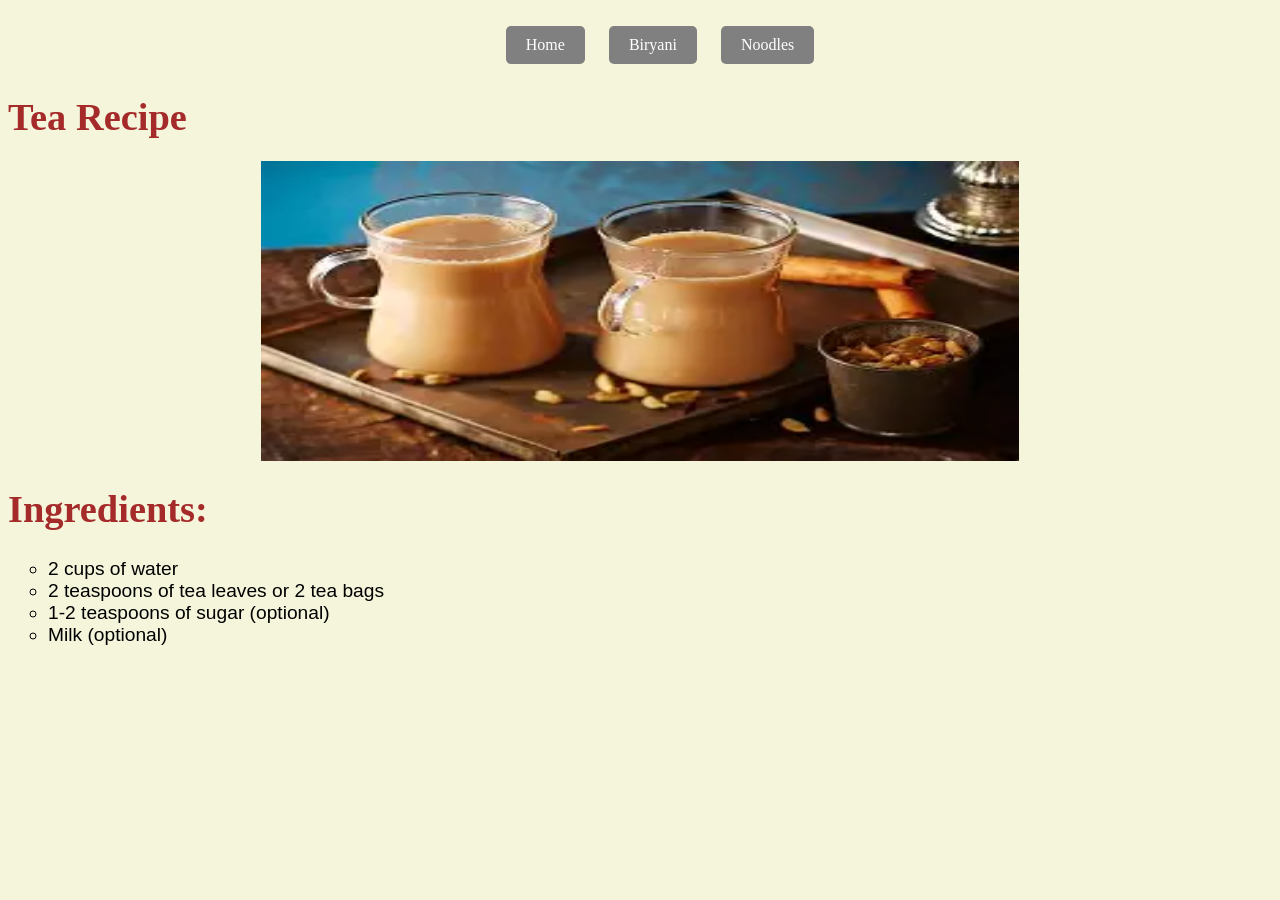
<file: recipe/tea.html>
<!DOCTYPE html>
<html lang="en">
<head>
    <link rel="stylesheet" href="../style.css">
    <meta charset="UTF-8">
    <meta name="viewport" content="width=device-width, initial-scale=1.0">
    <title>Tea</title>
</head>
<body>
    <ul class="nav">
        <li class="links"><a href= "../index.html ">Home</a></li>
        <li class="links"><a href="biryani.html">Biryani</a> </li>
        <li class="links"><a href="noodles.html">Noodles</a> </li>
    </ul>
    <h1 class="title"><span>Tea Recipe</span></h1>
    <img src="[data-uri]" alt="Tea in a cup" width="500" height="300">
    <h2 class="title"><span>Ingredients:</span></h2>
    <ul>
        <li class="ingredients">2 cups of water</li>
        <li class="ingredients">2 teaspoons of tea leaves or 2 tea bags</li>
        <li class="ingredients">1-2 teaspoons of sugar (optional)</li>
        <li class="ingredients">Milk (optional)</li>
    </ul>
</body>
</html>
</file>
<file: style.css>
.title span{
    color:brown;
    font-size:larger;
    
}
body{
    background-color: beige;
}
img{
    width:60%;
    display:block;
    margin:0 auto;
}
.title{
    /* text-align:center; */
    font-size:xx-large;
}
ul{
list-style: none;
}
.nav{
    text-align:center;
}
.links a{
    text-decoration:none;
    color: white;
    font-size:2 0px ;
}
.links{
    display:inline-block;
    margin:10px ;
    padding:10px 20px;
    background-color:gray;
    border-radius:5px;
    width: auto;
    text-align:center;
    
}
.links:hover ,a:hover {
    background-color:lightgray;
}
.links:hover a{
    color:brown;
}
.ingredients{
    font-family:'Gill Sans', 'Gill Sans MT', Calibri, 'Trebuchet MS', sans-serif;
    font-size: larger;
    color:black;
    list-style:circle;
}
</file>
